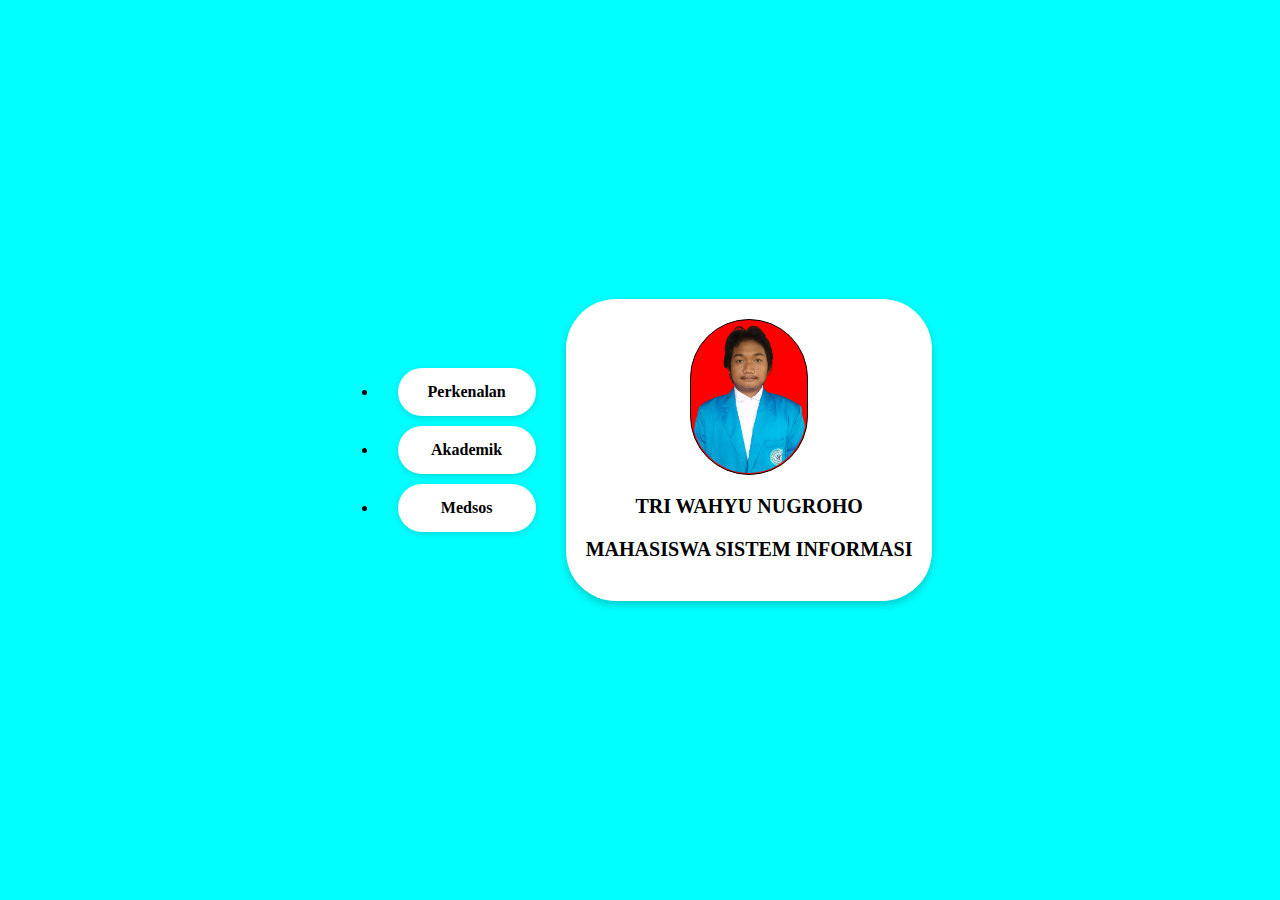
<file: index.html>
<!DOCTYPE html>
<html lang="en">
<head>
    <meta charset="UTF-8">
    <meta name="viewport" content="width=device-width, initial-scale=1.0">
    <title>Home</title>
    <link rel="stylesheet" href="css/style.css">
</head>
<body class="body">
    <div>
        <ul class="navigasi-list">
            <li><a class="navigasi" href="perkenalan.html">Perkenalan</a></li>
            <li><a class="navigasi" href="akademik.html">Akademik</a></li>
            <li><a class="navigasi" href="medsos.html">Medsos</a></li>
        </ul>
    </div>
    <div class="card">
        <img class="foto" src="image/IMG_20240815_075917-removebg-preview.png" alt="Wahyu">
    <div class="nama">
        <p>TRI WAHYU NUGROHO</p>
        <p>MAHASISWA SISTEM INFORMASI</p>
    </div>

</body>
</html>
</file>
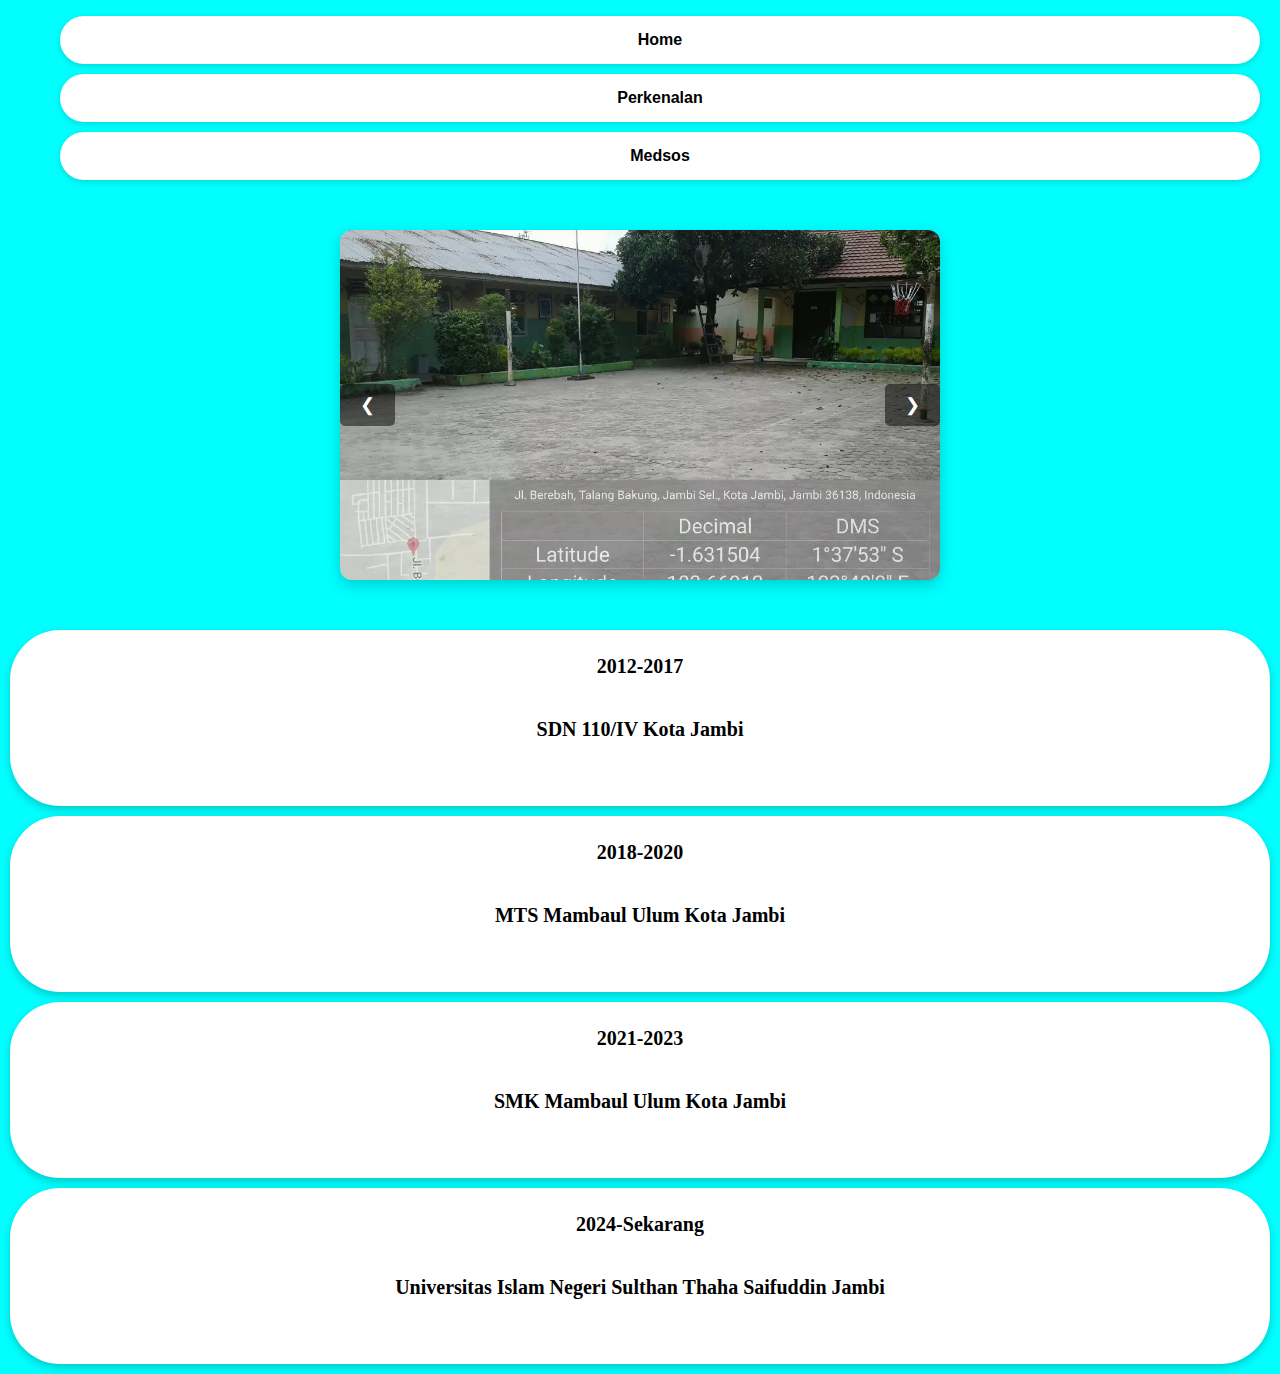
<file: akademik.html>
<!DOCTYPE html>
<html lang="en">
<head>
    <meta charset="UTF-8">
    <meta name="viewport" content="width=device-width, initial-scale=1.0">
    <title>Akademik</title>
    <link rel="stylesheet" href="css/style.css">
    <link rel="stylesheet" href="css/slideshow.css">
</head>
<body style="background-color: aqua;">
    <div>
        <ul style="list-style-type: none">
            <li><a class="navigasi" href="index.html">Home</a></li>
            <li><a class="navigasi" href="perkenalan.html">Perkenalan</a></li>
            <li><a class="navigasi" href="medsos.html">Medsos</a></li>
        </ul>
    </div>
<div class="slider-container">
  <div class="slider-track" id="sliderTrack">
    <div class="slide">
        <img src="image/sdn110.png" alt="Slide 1">
    </div>
    <div class="slide">
        <img src="image/mtsmu.png" alt="Slide 2">
    </div>
    <div class="slide">
        <img src="image/smkmu.jpg" alt="Slide 3">
    </div>
    <div class="slide">
        <img src="image/uinstsjbi.png" alt="Slide 3">
    </div>
  </div>

  <div class="nav-buttons">
    <button onclick="prevSlide()">❮</button>
    <button onclick="nextSlide()">❯</button>
  </div>
</div>

  <div class="cardisi p2">
    <p>
        <b>2012-2017</b>
        <p>
            SDN 110/IV Kota Jambi
        </p>
    </p>
  </div>
    <div class="cardisi p2">
        <p>
            <b>2018-2020</b>
            <p>
                MTS Mambaul Ulum Kota Jambi
            </p>
        </p>
    </div>
    <div class="cardisi p2" >
        <p>
            <b>2021-2023</b>
            <p>
                SMK Mambaul Ulum Kota Jambi
            </p>
        </p>
    </div>
    <div class="cardisi p2">
        <p>
            <b>2024-Sekarang</b>
            <p>
                Universitas Islam Negeri Sulthan Thaha Saifuddin Jambi
            </p>
        </p>
    </div>


<script>
  const track = document.getElementById("sliderTrack");
  const totalSlides = document.querySelectorAll(".slide").length;
  let currentIndex = 0;

  function updateSlide() {
    track.style.transform = `translateX(-${currentIndex * 100}%)`;
  }

  function nextSlide() {
    currentIndex = (currentIndex + 1) % totalSlides;
    updateSlide();
  }

  function prevSlide() {
    currentIndex = (currentIndex - 1 + totalSlides) % totalSlides;
    updateSlide();
  }

  setInterval(nextSlide, 3000); // Auto slide every 3 seconds
</script>
</body>
</html>
</file>
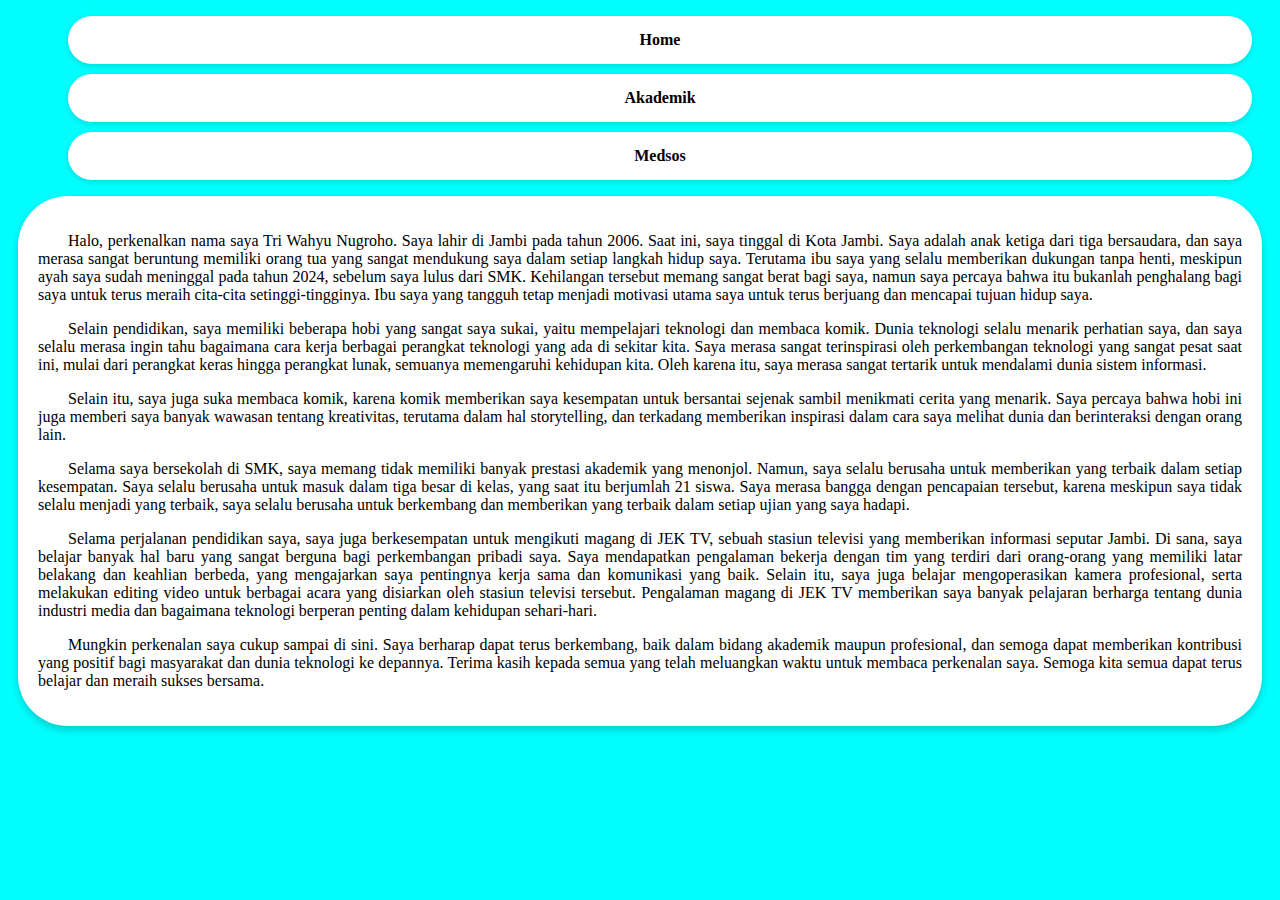
<file: perkenalan.html>
<!DOCTYPE html>
<html lang="en">
<head>
    <meta charset="UTF-8">
    <meta name="viewport" content="width=device-width, initial-scale=1.0">
    <title>Perkenalan</title>
    <link rel="stylesheet" href="css/style.css">
</head>
<body style="background-color: aqua;">
        <div>
        <ul style="list-style-type: none">
            <li><a class="navigasi" href="index.html">Home</a></li>
            <li><a class="navigasi" href="akademik.html">Akademik</a></li>
            <li><a class="navigasi" href="medsos.html">Medsos</a></li>
        </ul>
    </div>
    <div class="card">
        <div class="p">
            <p>
                Halo, perkenalkan nama saya Tri Wahyu Nugroho. Saya lahir di Jambi pada tahun 2006. 
                Saat ini, saya tinggal di Kota Jambi. Saya adalah anak ketiga dari tiga bersaudara, 
                dan saya merasa sangat beruntung memiliki orang tua yang sangat mendukung saya dalam setiap langkah hidup saya. 
                Terutama ibu saya yang selalu memberikan dukungan tanpa henti, meskipun ayah saya sudah meninggal pada tahun 2024, 
                sebelum saya lulus dari SMK. Kehilangan tersebut memang sangat berat bagi saya, 
                namun saya percaya bahwa itu bukanlah penghalang bagi saya untuk terus meraih cita-cita setinggi-tingginya.
                Ibu saya yang tangguh tetap menjadi motivasi utama saya untuk terus berjuang dan mencapai tujuan hidup saya. 
            </p>
            <p>
                Selain pendidikan, saya memiliki beberapa hobi yang sangat saya sukai, yaitu mempelajari teknologi dan membaca komik.
                Dunia teknologi selalu menarik perhatian saya, dan saya selalu merasa ingin tahu bagaimana cara kerja berbagai perangkat teknologi yang ada di sekitar kita. 
                Saya merasa sangat terinspirasi oleh perkembangan teknologi yang sangat pesat saat ini, mulai dari perangkat keras hingga perangkat lunak, semuanya memengaruhi kehidupan kita. 
                Oleh karena itu, saya merasa sangat tertarik untuk mendalami dunia sistem informasi.
            </p>
            <p>
                Selain itu, saya juga suka membaca komik, karena komik memberikan saya kesempatan untuk bersantai sejenak sambil menikmati cerita yang menarik. 
                Saya percaya bahwa hobi ini juga memberi saya banyak wawasan tentang kreativitas, terutama dalam hal storytelling, dan terkadang memberikan inspirasi dalam cara saya melihat dunia dan berinteraksi dengan orang lain.
            </p>
            <p>
                Selama saya bersekolah di SMK, saya memang tidak memiliki banyak prestasi akademik yang menonjol. Namun, saya selalu berusaha untuk memberikan yang terbaik dalam setiap kesempatan. 
                Saya selalu berusaha untuk masuk dalam tiga besar di kelas, yang saat itu berjumlah 21 siswa. 
                Saya merasa bangga dengan pencapaian tersebut, karena meskipun saya tidak selalu menjadi yang terbaik, saya selalu berusaha untuk berkembang dan memberikan yang terbaik dalam setiap ujian yang saya hadapi.
            </p>
            <p>
                Selama perjalanan pendidikan saya, saya juga berkesempatan untuk mengikuti magang di JEK TV, sebuah stasiun televisi yang memberikan informasi seputar Jambi. 
                Di sana, saya belajar banyak hal baru yang sangat berguna bagi perkembangan pribadi saya.
                Saya mendapatkan pengalaman bekerja dengan tim yang terdiri dari orang-orang yang memiliki latar belakang dan keahlian berbeda, yang mengajarkan saya pentingnya kerja sama dan komunikasi yang baik.
                Selain itu, saya juga belajar mengoperasikan kamera profesional, serta melakukan editing video untuk berbagai acara yang disiarkan oleh stasiun televisi tersebut.
                Pengalaman magang di JEK TV memberikan saya banyak pelajaran berharga tentang dunia industri media dan bagaimana teknologi berperan penting dalam kehidupan sehari-hari.
            </p>
            <p>
                Mungkin perkenalan saya cukup sampai di sini.
                Saya berharap dapat terus berkembang, baik dalam bidang akademik maupun profesional, dan semoga dapat memberikan kontribusi yang positif bagi masyarakat dan dunia teknologi ke depannya.
                Terima kasih kepada semua yang telah meluangkan waktu untuk membaca perkenalan saya.
                Semoga kita semua dapat terus belajar dan meraih sukses bersama.
            </p>
        </div>
    </div>
</body>
</html>
</file>
<file: css/style.css>
.body{
    background-color: aqua;
    font-family: 'Times New Roman', Times, serif, arial;
    display: flex;
    justify-content: center;
    align-items: center;
    min-height: 100vh;
    margin: 0;
}
.foto {
    height: 4cm;
    width: 3cm;
    border: 1px solid #000;
    background-color: #ff0000;
    padding: 1px;
    border-radius: 100px;
}

.nama{
    font-size: 20px;
    font-weight: bold;
    font-family: 'Times New Roman', Times, serif;
    text-align: center;

}

.card {
    background-color: #fff;
    border-radius: 50px;
    box-shadow: 0 4px 8px rgba(0, 0, 0, 0.2);
    padding: 20px;
    margin: 10px;
    display: flex;
    align-items: center;
    flex-direction: column;

}

.cardisi {
    background-color: #fff;
    border-radius: 50px;
    box-shadow: 0 4px 8px rgba(0, 0, 0, 0.2);
    padding: 5px;
    margin: 10px;
    display: flex;
    align-items: center;
    flex-direction: column;
}
.bio {
    clear: both;
    margin: 20px;
}

.navigasi {
    background-color: #fff;
    border-radius: 100px;
    box-shadow: 0 2px 6px rgba(0,0,0,0.15);
    padding: 15px 30px;
    margin: 10px 20px;
    display: flex;
    gap: 20px;
    justify-content: center;
    align-items: center;
    font-size: medium;
    color: #000000;
    font-weight: bold;
    text-decoration: none;
    text-align: center;
}

.navigasi:hover {
    background-color: #b1b1b1;
    transition: background-color 0.3s;
}

.p {
    text-indent: 30px;
    text-align: justify;
}

.sidebar {
    min-width: 180px;
    margin-right: 30px;
}

.p2 {
    font-size: 20px;
    font-weight: bold;
    font-family: 'Times New Roman', Times, serif;
}

.medsos {
    display: flex;
    justify-content: center;
    align-items: center;
    gap: 20px;
    font-size: 30px;
}
</file>
<file: css/slideshow.css>
* {
      box-sizing: border-box;
    }

    body {
      font-family: sans-serif;
      margin: 0;
      padding: 0;
      background: #f5f5f5;
    }

    .slider-container {
      width: 600px;
      height: 350px;
      margin: 50px auto;
      overflow: hidden;
      position: relative;
      border-radius: 12px;
      box-shadow: 0 5px 15px rgba(0,0,0,0.2);
    }

    .slider-track {
      display: flex;
      width: 100%;
      height: 100%;
      transition: transform 0.6s ease;
    }

    .slide {
      min-width: 100%;
      height: 100%;
    }

    .slide img {
      width: 100%;
      height: 100%;
      object-fit: cover;
    }

    .nav-buttons {
      position: absolute;
      top: 50%;
      width: 100%;
      display: flex;
      justify-content: space-between;
      transform: translateY(-50%);
    }

    .nav-buttons button {
      background-color: rgba(0, 0, 0, 0.5);
      color: white;
      border: none;
      padding: 10px 20px;
      cursor: pointer;
      font-size: 18px;
      border-radius: 5px;
      transition: background 0.3s;
    }

    .nav-buttons button:hover {
      background-color: rgba(0, 0, 0, 0.7);
    }
</file>
